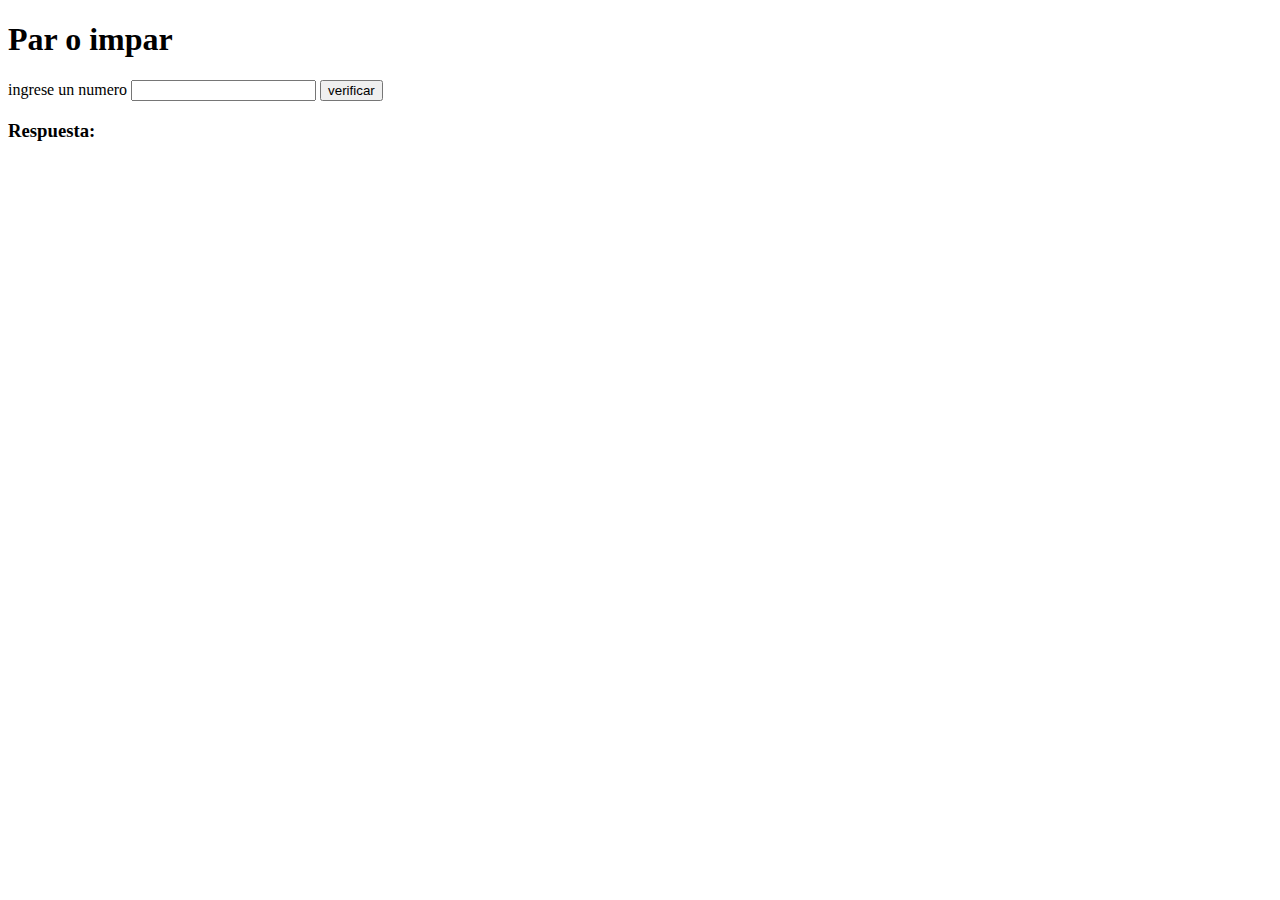
<file: lp g3/formulario.html>
<!DOCTYPE html>
<html lang="en">
<head>
    <meta charset="UTF-8">
    <meta http-equiv="X-UA-Compatible" content="IE=edge">
    <meta name="viewport" content="width=, initial-scale=1.0">
    <title>formulario</title>
    <script src="script.js"></script>
</head>
<body>
        <form action="">
        <h1> Par o impar</h1>
        <label> ingrese un numero</label>
        <input type="text" name="n1" id="n1"required>
        <button onclick="par_impar()">verificar</button>
        <h3 id="rs">Respuesta:</h3>
    </form> 
        
</body>
</html>
</file>
